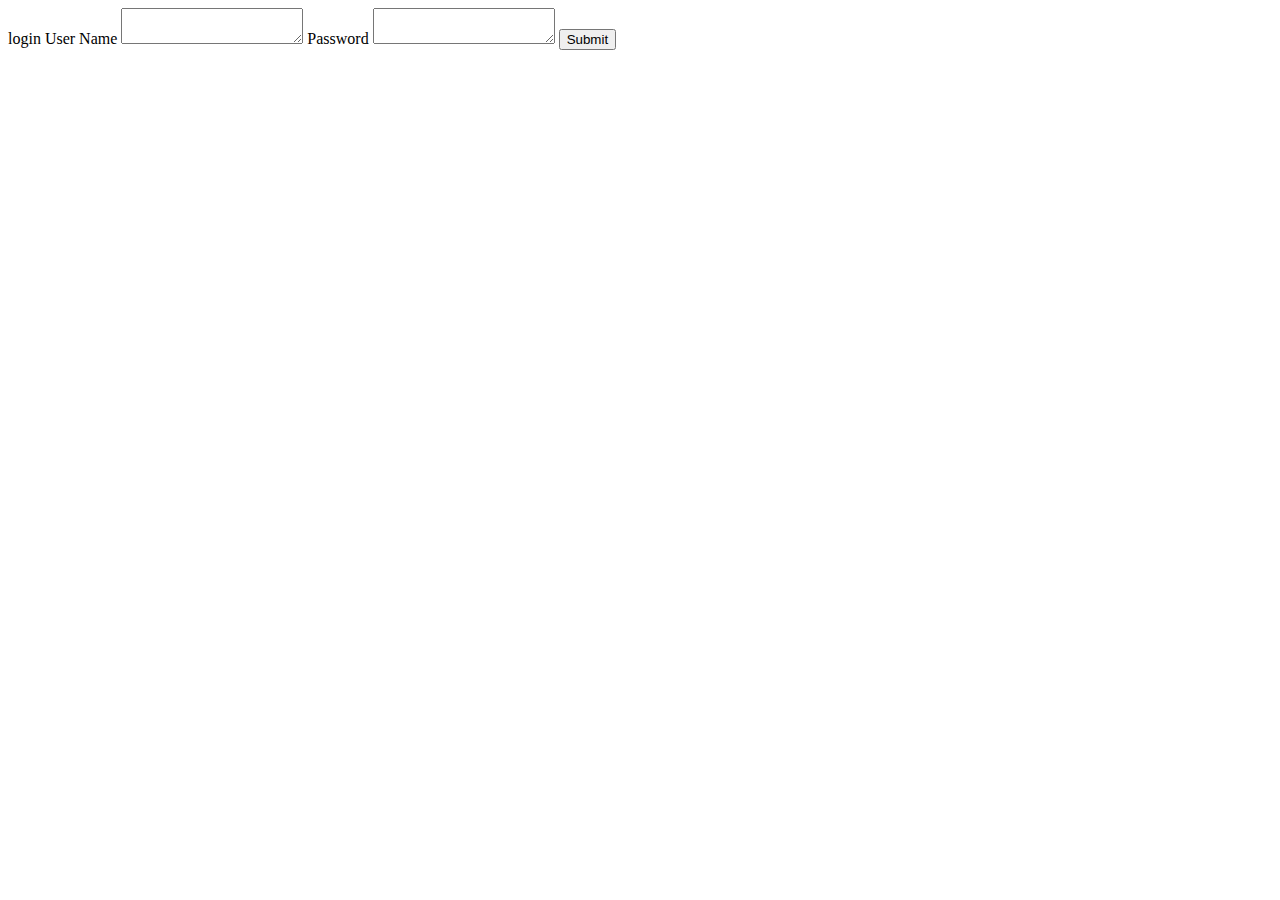
<file: index.html>
<!DOCTYPE html>
<html>
<head>
	<title>login</title>
</head>
<body>
	<form>
		<label>login</label>
		<label>User Name</label>
		<textarea></textarea>
		<label>Password</label>
		<textarea></textarea>
		<button>Submit</button>
	</form>

</body>
</html>
</file>
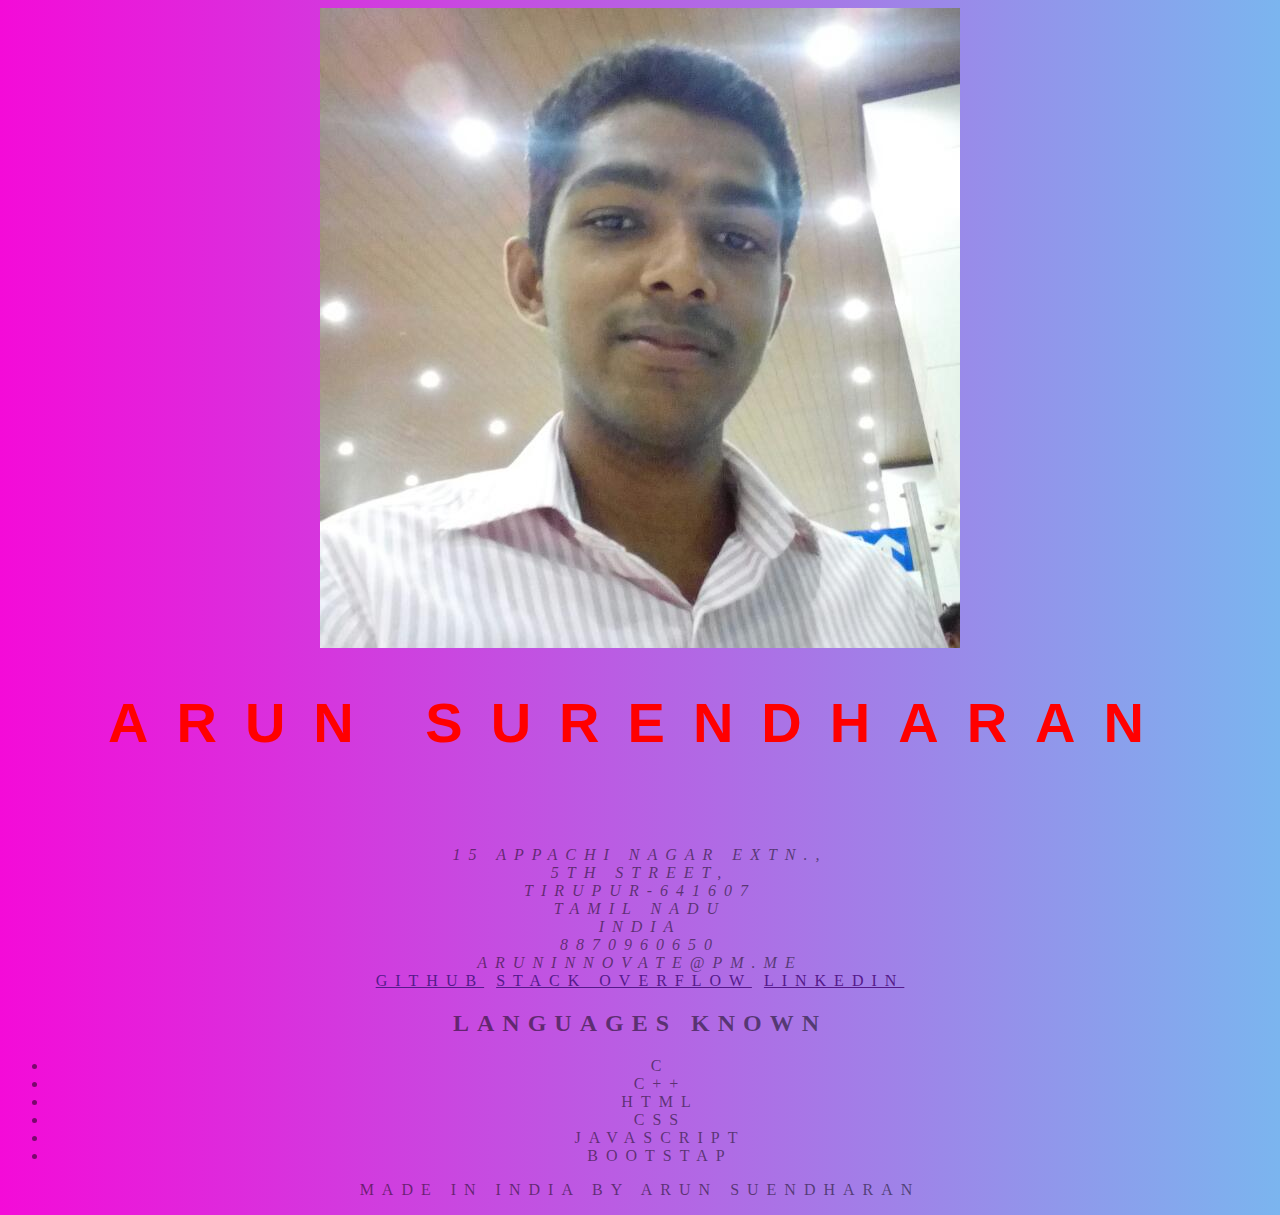
<file: home.html>
<!DOCTYPE html>
<html>
<head>
	<title>Arun Surendharan</title>
	<link rel="stylesheet" type="text/css" href="style.css">
</head>
<body>
	<header>
		<div class="headleft">
			<img class="img1" src="arun.jpg">
			<h1>Arun Surendharan</h1>
		</div>
		<div class="headright">
			<ADDRESS>
				<br><br><br>
				15 Appachi Nagar Extn.,<br>
				5th street,<br>
				Tirupur-641607<br>
				Tamil Nadu<br>
				India<br>
				8870960650<br>
				aruninnovate@pm.me<br>
			</ADDRESS>
			<a href="">GitHub</a>
			<a href="">Stack Overflow</a>
			<a href="">Linkedin</a>
		</div>
	</header>
	<section>
		<div>
			<h2>Languages Known</h2>
			<ul>
				<li>c</li>
				<li>c++</li>
				<li>html</li>
				<li>css</li>
				<li>Javascript</li>
				<li>Bootstap</li>
			</ul>
		</div>
	</section>
	<footer>
		<p>Made in India by Arun Suendharan</p>
	</footer>
</body>
</html>
</file>
<file: style.css>
body{
	font: 'Raleway', sans-serif;
    color: rgba(0,0,0,.5);
    text-align: center;
    text-transform: uppercase;
    letter-spacing: .5em;
    top: 15%;
	background: linear-gradient(to right, rgb(244, 11, 216), rgb(123, 181, 239));
}
h1{
	font: 600 3.5em 'Raleway', sans-serif;
    color: red;
    text-align: center;
    text-transform: uppercase;
    letter-spacing: .5em;
    width: 100%;

}
#photoName{
	display: flex;
	flex-wrap: left;
	justify-content: middle;
	padding: 10px;
	margin: 10px;
}

.dp{
	width: 300px;
	height: 300px;
}
</file>
